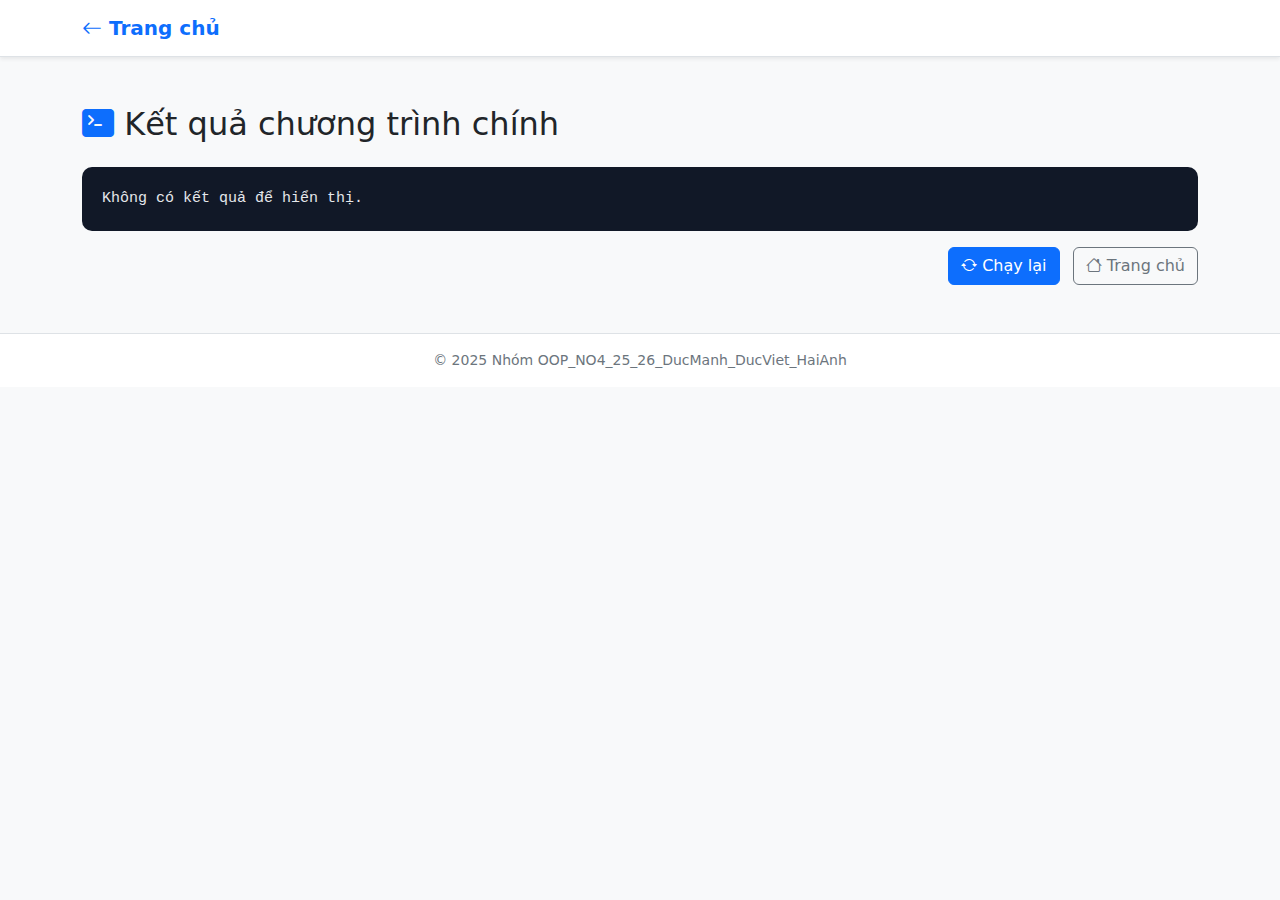
<file: midterm/src/main/resources/templates/result.html>
<!DOCTYPE html>
<html xmlns:th="http://www.thymeleaf.org" lang="vi">
  <head>
    <meta charset="utf-8" />
    <meta name="viewport" content="width=device-width, initial-scale=1" />
    <title>Kết quả chương trình chính</title>

    <link
      href="https://cdn.jsdelivr.net/npm/bootstrap@5.3.3/dist/css/bootstrap.min.css"
      rel="stylesheet"
    />
    <link
      href="https://cdn.jsdelivr.net/npm/bootstrap-icons@1.11.3/font/bootstrap-icons.css"
      rel="stylesheet"
    />

    <style>
      pre {
        background: #111827;
        color: #e5e7eb;
        padding: 20px;
        border-radius: 10px;
        font-family: "Courier New", monospace;
        white-space: pre-wrap;
        line-height: 1.6;
        font-size: 15px;
      }
    </style>
  </head>

  <body class="bg-light">
    <nav
      class="navbar navbar-expand-lg bg-white border-bottom sticky-top shadow-sm"
    >
      <div class="container">
        <a class="navbar-brand fw-bold text-primary" href="/">
          <i class="bi bi-arrow-left"></i> Trang chủ
        </a>
      </div>
    </nav>

    <div class="container my-5">
      <h2 class="mb-4 text-dark">
        <i class="bi bi-terminal-fill text-primary"></i> Kết quả chương trình
        chính
      </h2>

      <pre th:text="${output}">Không có kết quả để hiển thị.</pre>

      <div class="text-end mt-3">
        <a href="/run" class="btn btn-primary me-2">
          <i class="bi bi-arrow-repeat"></i> Chạy lại
        </a>
        <a href="/" class="btn btn-outline-secondary">
          <i class="bi bi-house"></i> Trang chủ
        </a>
      </div>
    </div>

    <footer class="bg-white border-top py-3 text-center text-secondary small">
      © 2025 Nhóm OOP_NO4_25_26_DucManh_DucViet_HaiAnh
    </footer>

    <script src="https://cdn.jsdelivr.net/npm/bootstrap@5.3.3/dist/js/bootstrap.bundle.min.js"></script>
  </body>
</html>
</file>
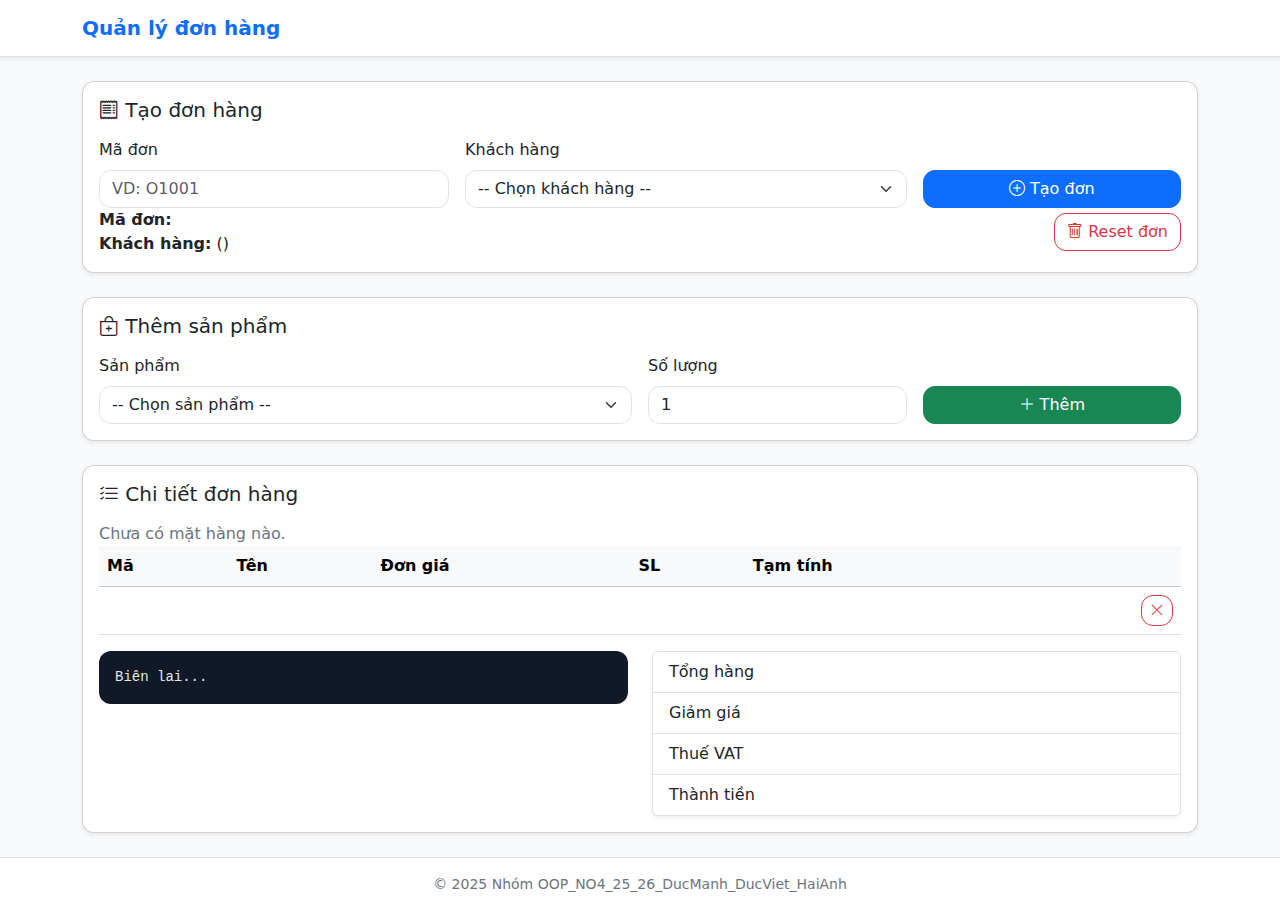
<file: midterm/src/main/resources/templates/shop.html>
<!DOCTYPE html>
<html xmlns:th="http://www.thymeleaf.org" lang="vi">
  <head>
    <meta charset="utf-8" />
    <meta name="viewport" content="width=device-width, initial-scale=1" />
    <title>Cửa hàng – Demo tương tác</title>

    <link
      href="https://cdn.jsdelivr.net/npm/bootstrap@5.3.3/dist/css/bootstrap.min.css"
      rel="stylesheet"
    />
    <link
      href="https://cdn.jsdelivr.net/npm/bootstrap-icons@1.11.3/font/bootstrap-icons.css"
      rel="stylesheet"
    />
    <style>
      .card,
      .btn,
      .form-control,
      .form-select {
        border-radius: 12px;
      }
      pre.receipt {
        background: #111827;
        color: #e5e7eb;
        padding: 16px;
        border-radius: 12px;
        white-space: pre-wrap;
      }
    </style>
  </head>
  <body class="bg-light">
    <nav class="navbar navbar-expand-lg bg-white border-bottom shadow-sm">
      <div class="container">
        <a class="navbar-brand fw-bold text-primary" href="/"
          >Quản lý đơn hàng</a
        >
      </div>
    </nav>

    <div class="container py-4">
      <!-- Khởi tạo đơn -->
      <div class="card shadow-sm mb-4">
        <div class="card-body">
          <h5 class="card-title mb-3">
            <i class="bi bi-receipt"></i> Tạo đơn hàng
          </h5>

          <div th:if="${order == null}">
            <form method="post" action="/shop/create-order" class="row g-3">
              <div class="col-md-4">
                <label class="form-label">Mã đơn</label>
                <input
                  name="orderId"
                  class="form-control"
                  placeholder="VD: O1001"
                  required
                />
              </div>
              <div class="col-md-5">
                <label class="form-label">Khách hàng</label>
                <select name="customerId" class="form-select" required>
                  <option value="" hidden>-- Chọn khách hàng --</option>
                  <option
                    th:each="c : ${customers}"
                    th:value="${c.id}"
                    th:text="${c.fullName + ' (' + c.id + ')'}"
                  ></option>
                </select>
              </div>
              <div class="col-md-3 d-flex align-items-end">
                <button class="btn btn-primary w-100">
                  <i class="bi bi-plus-circle"></i> Tạo đơn
                </button>
              </div>
            </form>
          </div>

          <div
            th:if="${order != null}"
            class="d-flex justify-content-between align-items-center"
          >
            <div>
              <div><b>Mã đơn:</b> <span th:text="${order.id}"></span></div>
              <div>
                <b>Khách hàng:</b>
                <span th:text="${order.customer.fullName}"></span> (<span
                  th:text="${order.customer.id}"
                ></span
                >)
              </div>
            </div>
            <form method="post" action="/shop/reset">
              <button class="btn btn-outline-danger">
                <i class="bi bi-trash"></i> Reset đơn
              </button>
            </form>
          </div>
        </div>
      </div>

      <!-- Thêm sản phẩm -->
      <div class="card shadow-sm mb-4" th:if="${order != null}">
        <div class="card-body">
          <h5 class="card-title mb-3">
            <i class="bi bi-bag-plus"></i> Thêm sản phẩm
          </h5>
          <form method="post" action="/shop/add-item" class="row g-3">
            <div class="col-md-6">
              <label class="form-label">Sản phẩm</label>
              <select name="productId" class="form-select" required>
                <option value="" hidden>-- Chọn sản phẩm --</option>
                <option
                  th:each="p : ${products}"
                  th:value="${p.id}"
                  th:text="${p.id + ' - ' + p.name + ' (' + #numbers.formatInteger(p.unitPrice, 0, 'POINT') + ' VND)'}"
                ></option>
              </select>
            </div>
            <div class="col-md-3">
              <label class="form-label">Số lượng</label>
              <input
                name="quantity"
                type="number"
                min="1"
                value="1"
                class="form-control"
                required
              />
            </div>
            <div class="col-md-3 d-flex align-items-end">
              <button class="btn btn-success w-100">
                <i class="bi bi-plus-lg"></i> Thêm
              </button>
            </div>
          </form>
        </div>
      </div>

      <!-- Bảng đơn hàng -->
      <div class="card shadow-sm" th:if="${order != null}">
        <div class="card-body">
          <h5 class="card-title mb-3">
            <i class="bi bi-list-check"></i> Chi tiết đơn hàng
          </h5>

          <div th:if="${#lists.isEmpty(order.items)}" class="text-secondary">
            Chưa có mặt hàng nào.
          </div>

          <div th:if="${!#lists.isEmpty(order.items)}" class="table-responsive">
            <table class="table align-middle">
              <thead class="table-light">
                <tr>
                  <th>Mã</th>
                  <th>Tên</th>
                  <th>Đơn giá</th>
                  <th>SL</th>
                  <th>Tạm tính</th>
                  <th></th>
                </tr>
              </thead>
              <tbody>
                <tr th:each="it : ${order.items}">
                  <td th:text="${it.product.id}"></td>
                  <td th:text="${it.product.name}"></td>
                  <td
                    th:text="${#numbers.formatInteger(it.product.unitPrice, 0, 'POINT') + ' VND'}"
                  ></td>
                  <td th:text="${it.quantity}"></td>
                  <td
                    th:text="${#numbers.formatInteger(it.subTotal, 0, 'POINT') + ' VND'}"
                  ></td>
                  <td class="text-end">
                    <form method="post" action="/shop/remove-item">
                      <input
                        type="hidden"
                        name="productId"
                        th:value="${it.product.id}"
                      />
                      <button class="btn btn-sm btn-outline-danger">
                        <i class="bi bi-x-lg"></i>
                      </button>
                    </form>
                  </td>
                </tr>
              </tbody>
            </table>
          </div>

          <!-- Tổng kết -->
          <div class="row">
            <div class="col-lg-6">
              <pre class="receipt" th:text="${order.summary()}">
Biên lai...</pre
              >
            </div>
            <div class="col-lg-6">
              <ul class="list-group shadow-sm">
                <li class="list-group-item d-flex justify-content-between">
                  <span>Tổng hàng</span>
                  <b
                    th:text="${#numbers.formatInteger(order.subTotal,0,'POINT') + ' VND'}"
                  ></b>
                </li>
                <li class="list-group-item d-flex justify-content-between">
                  <span>Giảm giá</span>
                  <b
                    th:text="${#numbers.formatInteger(order.discount,0,'POINT') + ' VND'}"
                  ></b>
                </li>
                <li class="list-group-item d-flex justify-content-between">
                  <span>Thuế VAT</span>
                  <b
                    th:text="${#numbers.formatInteger(order.tax,0,'POINT') + ' VND'}"
                  ></b>
                </li>
                <li class="list-group-item d-flex justify-content-between">
                  <span>Thành tiền</span>
                  <b
                    class="text-primary"
                    th:text="${#numbers.formatInteger(order.grandTotal,0,'POINT') + ' VND'}"
                  ></b>
                </li>
              </ul>
            </div>
          </div>
        </div>
      </div>
    </div>

    <footer class="bg-white border-top py-3 text-center text-secondary small">
      © 2025 Nhóm OOP_NO4_25_26_DucManh_DucViet_HaiAnh
    </footer>

    <script src="https://cdn.jsdelivr.net/npm/bootstrap@5.3.3/dist/js/bootstrap.bundle.min.js"></script>
  </body>
</html>
</file>
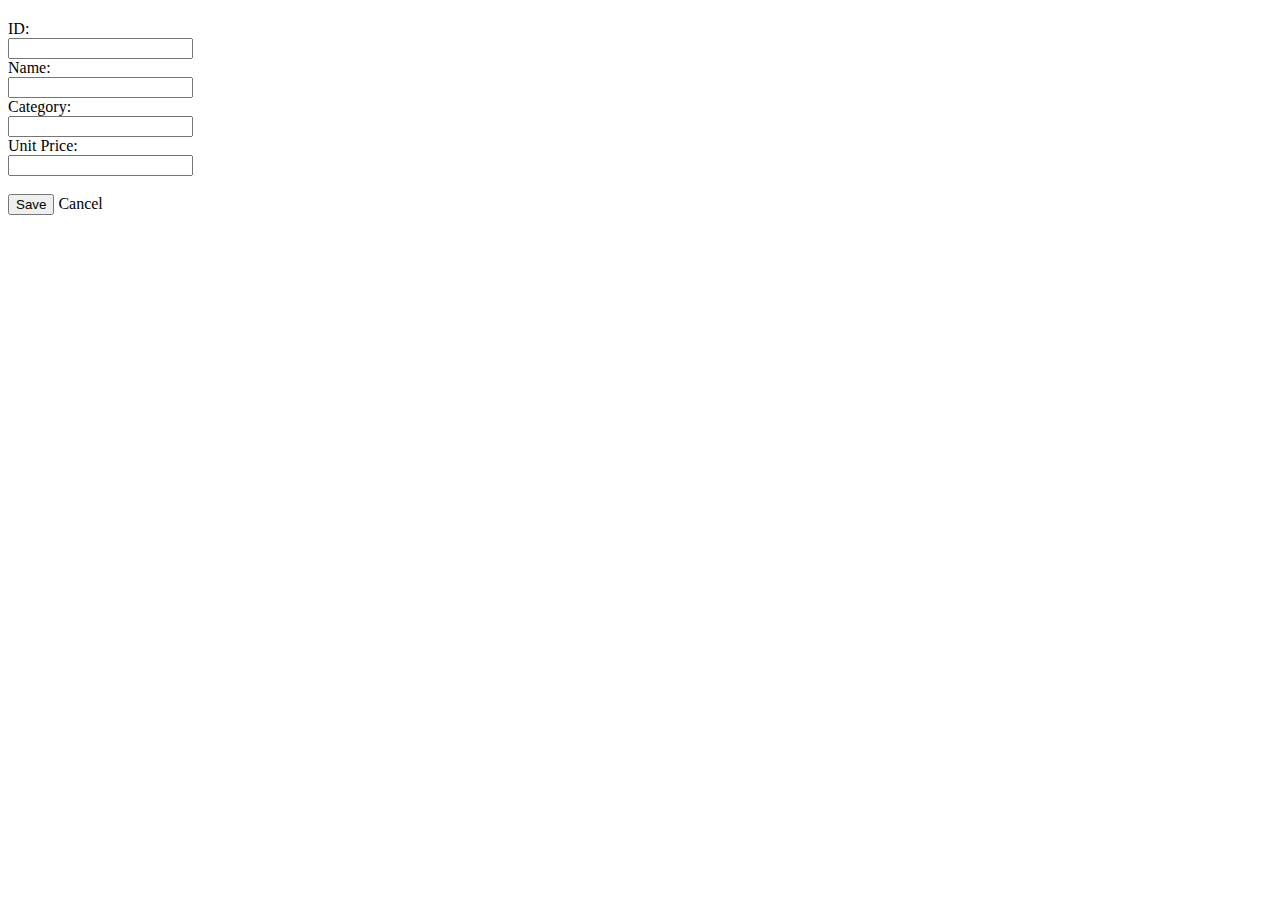
<file: project/src/main/resources/templates/form.html>
<!DOCTYPE html>
<html xmlns:th="http://www.thymeleaf.org">
<head><meta charset="UTF-8"><title th:text="${product.id} == '' ? 'Add Product' : 'Edit Product'">Form</title></head>
<body>
<h2 th:text="${product.id} == '' ? 'Add Product' : 'Edit Product'"></h2>

<form th:action="${product.id} == '' ? @{/products/create} : @{'/products/edit/' + ${product.id}}" method="post">
    <label>ID:</label><br>
    <input type="text" name="id" th:value="${product.id}" th:readonly="${product.id != ''}"/><br>

    <label>Name:</label><br>
    <input type="text" name="name" th:value="${product.name}"/><br>

    <label>Category:</label><br>
    <input type="text" name="category" th:value="${product.category}"/><br>

    <label>Unit Price:</label><br>
    <input type="number" name="unitPrice" th:value="${product.unitPrice}"/><br><br>

    <button type="submit">Save</button>
    <a th:href="@{/products}">Cancel</a>
</form>
</body>
</html>
</file>
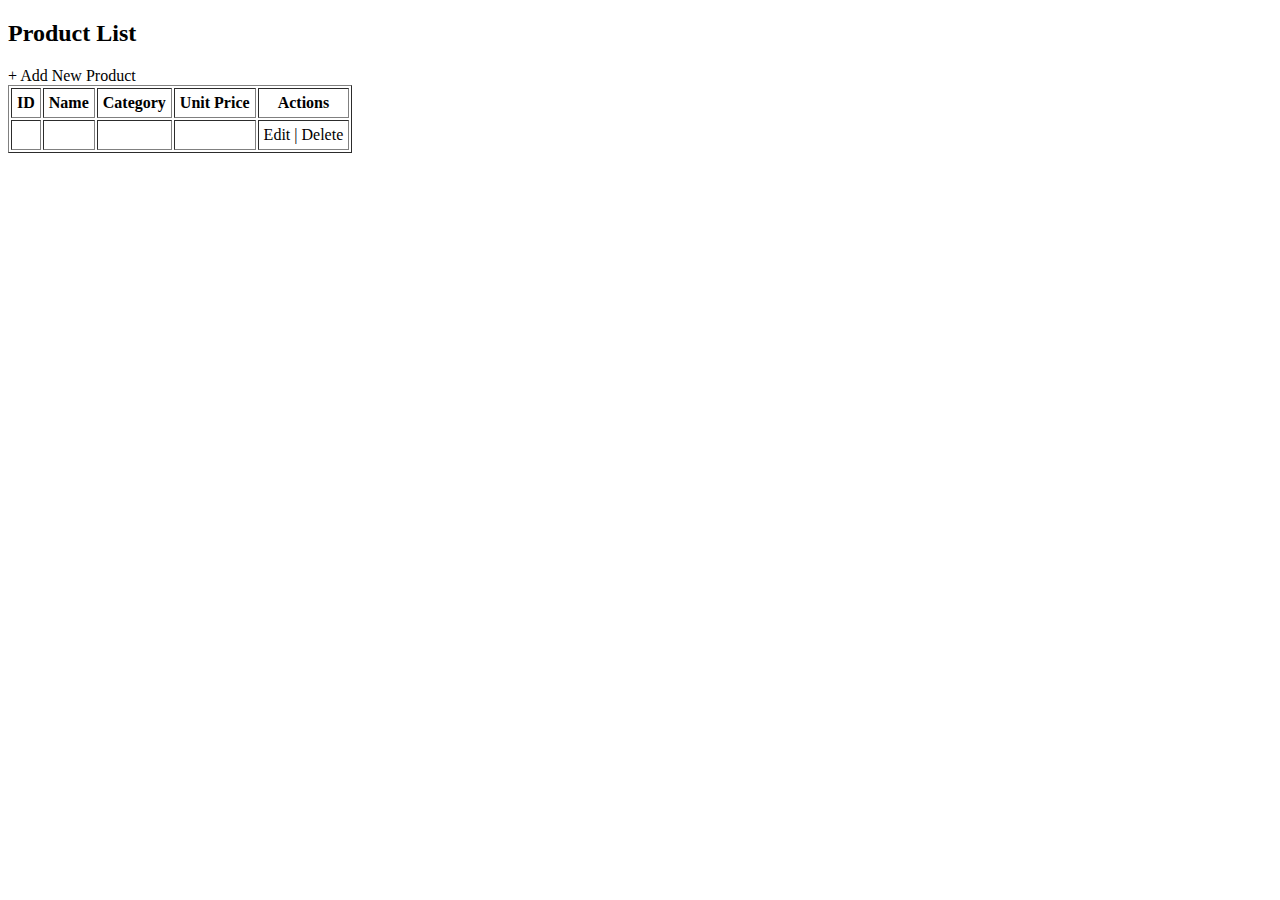
<file: project/src/main/resources/templates/list.html>
<!DOCTYPE html>
<html xmlns:th="http://www.thymeleaf.org">
<head><meta charset="UTF-8"><title>Product List</title></head>
<body>
<h2>Product List</h2>
<a th:href="@{/products/create}">+ Add New Product</a>
<table border="1" cellpadding="5">
    <tr>
        <th>ID</th><th>Name</th><th>Category</th><th>Unit Price</th><th>Actions</th>
    </tr>
    <tr th:each="p : ${products}">
        <td th:text="${p.id}"></td>
        <td th:text="${p.name}"></td>
        <td th:text="${p.category}"></td>
        <td th:text="${p.unitPrice} + ' ₫'"></td>
        <td>
            <a th:href="@{'/products/edit/' + ${p.id}}">Edit</a> |
            <a th:href="@{'/products/delete/' + ${p.id}}" onclick="return confirm('Delete this product?')">Delete</a>
        </td>
    </tr>
</table>
</body>
</html>
</file>
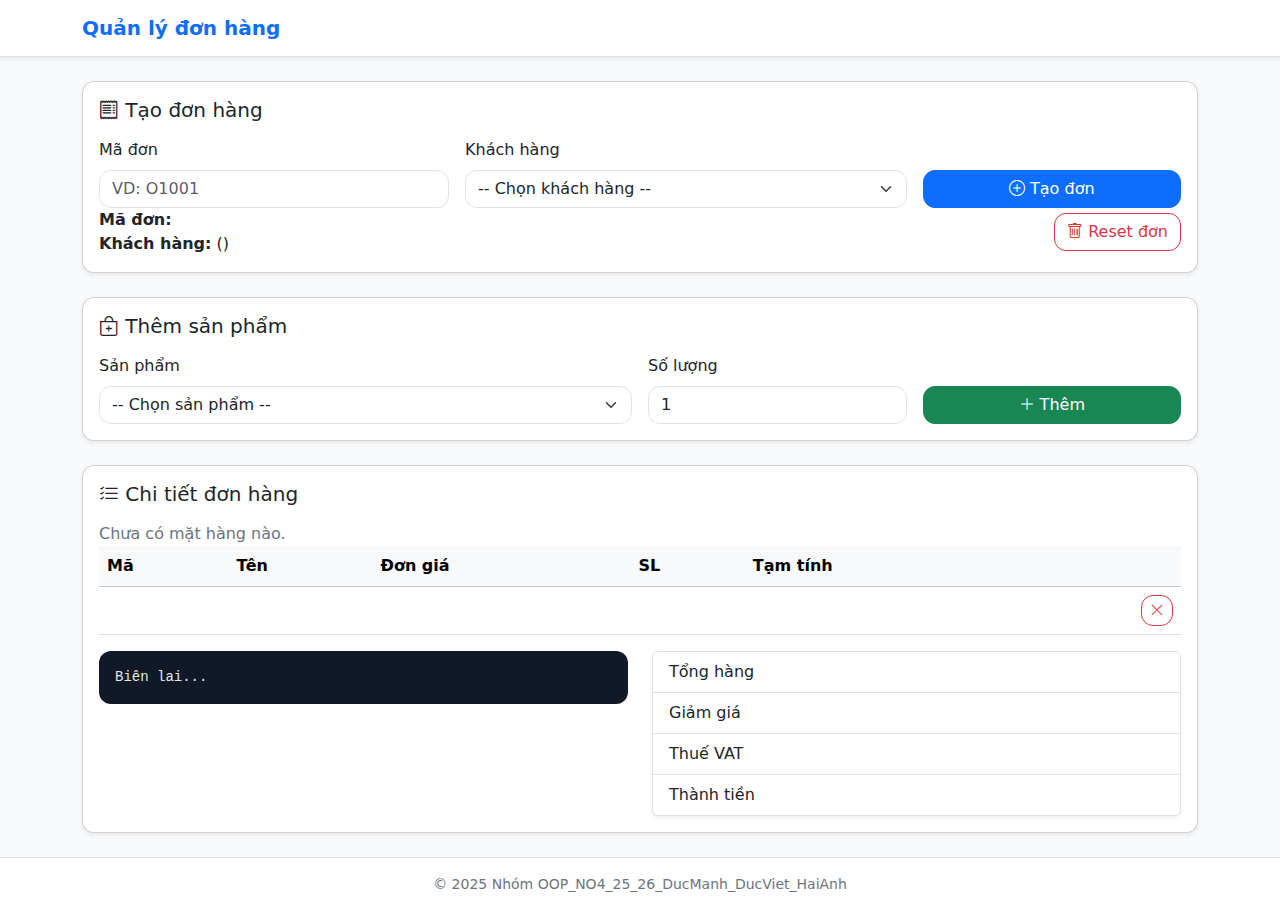
<file: project/src/main/resources/templates/shop.html>
<!DOCTYPE html>
<html xmlns:th="http://www.thymeleaf.org" lang="vi">
  <head>
    <meta charset="utf-8" />
    <meta name="viewport" content="width=device-width, initial-scale=1" />
    <title>Cửa hàng – Demo tương tác</title>

    <link
      href="https://cdn.jsdelivr.net/npm/bootstrap@5.3.3/dist/css/bootstrap.min.css"
      rel="stylesheet"
    />
    <link
      href="https://cdn.jsdelivr.net/npm/bootstrap-icons@1.11.3/font/bootstrap-icons.css"
      rel="stylesheet"
    />
    <style>
      .card,
      .btn,
      .form-control,
      .form-select {
        border-radius: 12px;
      }
      pre.receipt {
        background: #111827;
        color: #e5e7eb;
        padding: 16px;
        border-radius: 12px;
        white-space: pre-wrap;
      }
    </style>
  </head>
  <body class="bg-light">
    <nav class="navbar navbar-expand-lg bg-white border-bottom shadow-sm">
      <div class="container">
        <a class="navbar-brand fw-bold text-primary" href="/"
          >Quản lý đơn hàng</a
        >
      </div>
    </nav>

    <div class="container py-4">
      <div class="card shadow-sm mb-4">
        <div class="card-body">
          <h5 class="card-title mb-3">
            <i class="bi bi-receipt"></i> Tạo đơn hàng
          </h5>

          <div th:if="${order == null}">
            <form method="post" action="/shop/create-order" class="row g-3">
              <div class="col-md-4">
                <label class="form-label">Mã đơn</label>
                <input
                  name="orderId"
                  class="form-control"
                  placeholder="VD: O1001"
                  required
                />
              </div>
              <div class="col-md-5">
                <label class="form-label">Khách hàng</label>
                <select name="customerId" class="form-select" required>
                  <option value="" hidden>-- Chọn khách hàng --</option>
                  <option
                    th:each="c : ${customers}"
                    th:value="${c.id}"
                    th:text="${c.fullName + ' (' + c.id + ')'}"
                  ></option>
                </select>
              </div>
              <div class="col-md-3 d-flex align-items-end">
                <button class="btn btn-primary w-100">
                  <i class="bi bi-plus-circle"></i> Tạo đơn
                </button>
              </div>
            </form>
          </div>

          <div
            th:if="${order != null}"
            class="d-flex justify-content-between align-items-center"
          >
            <div>
              <div><b>Mã đơn:</b> <span th:text="${order.id}"></span></div>
              <div>
                <b>Khách hàng:</b>
                <span th:text="${order.customer.fullName}"></span> (<span
                  th:text="${order.customer.id}"
                ></span
                >)
              </div>
            </div>
            <form method="post" action="/shop/reset">
              <button class="btn btn-outline-danger">
                <i class="bi bi-trash"></i> Reset đơn
              </button>
            </form>
          </div>
        </div>
      </div>

      <div class="card shadow-sm mb-4" th:if="${order != null}">
        <div class="card-body">
          <h5 class="card-title mb-3">
            <i class="bi bi-bag-plus"></i> Thêm sản phẩm
          </h5>
          <form method="post" action="/shop/add-item" class="row g-3">
            <div class="col-md-6">
              <label class="form-label">Sản phẩm</label>
              <select name="productId" class="form-select" required>
                <option value="" hidden>-- Chọn sản phẩm --</option>
                <option
                  th:each="p : ${products}"
                  th:value="${p.id}"
                  th:text="${p.id + ' - ' + p.name + ' (' + #numbers.formatInteger(p.unitPrice, 0, 'POINT') + ' VND)'}"
                ></option>
              </select>
            </div>
            <div class="col-md-3">
              <label class="form-label">Số lượng</label>
              <input
                name="quantity"
                type="number"
                min="1"
                value="1"
                class="form-control"
                required
              />
            </div>
            <div class="col-md-3 d-flex align-items-end">
              <button class="btn btn-success w-100">
                <i class="bi bi-plus-lg"></i> Thêm
              </button>
            </div>
          </form>
        </div>
      </div>

      <div class="card shadow-sm" th:if="${order != null}">
        <div class="card-body">
          <h5 class="card-title mb-3">
            <i class="bi bi-list-check"></i> Chi tiết đơn hàng
          </h5>

          <div th:if="${#lists.isEmpty(order.items)}" class="text-secondary">
            Chưa có mặt hàng nào.
          </div>

          <div th:if="${!#lists.isEmpty(order.items)}" class="table-responsive">
            <table class="table align-middle">
              <thead class="table-light">
                <tr>
                  <th>Mã</th>
                  <th>Tên</th>
                  <th>Đơn giá</th>
                  <th>SL</th>
                  <th>Tạm tính</th>
                  <th></th>
                </tr>
              </thead>
              <tbody>
                <tr th:each="it : ${order.items}">
                  <td th:text="${it.product.id}"></td>
                  <td th:text="${it.product.name}"></td>
                  <td
                    th:text="${#numbers.formatInteger(it.product.unitPrice, 0, 'POINT') + ' VND'}"
                  ></td>
                  <td th:text="${it.quantity}"></td>
                  <td
                    th:text="${#numbers.formatInteger(it.subTotal, 0, 'POINT') + ' VND'}"
                  ></td>
                  <td class="text-end">
                    <form method="post" action="/shop/remove-item">
                      <input
                        type="hidden"
                        name="productId"
                        th:value="${it.product.id}"
                      />
                      <button class="btn btn-sm btn-outline-danger">
                        <i class="bi bi-x-lg"></i>
                      </button>
                    </form>
                  </td>
                </tr>
              </tbody>
            </table>
          </div>

          <div class="row">
            <div class="col-lg-6">
              <pre class="receipt" th:text="${order.summary()}">
Biên lai...</pre
              >
            </div>
            <div class="col-lg-6">
              <ul class="list-group shadow-sm">
                <li class="list-group-item d-flex justify-content-between">
                  <span>Tổng hàng</span>
                  <b
                    th:text="${#numbers.formatInteger(order.subTotal,0,'POINT') + ' VND'}"
                  ></b>
                </li>
                <li class="list-group-item d-flex justify-content-between">
                  <span>Giảm giá</span>
                  <b
                    th:text="${#numbers.formatInteger(order.discount,0,'POINT') + ' VND'}"
                  ></b>
                </li>
                <li class="list-group-item d-flex justify-content-between">
                  <span>Thuế VAT</span>
                  <b
                    th:text="${#numbers.formatInteger(order.tax,0,'POINT') + ' VND'}"
                  ></b>
                </li>
                <li class="list-group-item d-flex justify-content-between">
                  <span>Thành tiền</span>
                  <b
                    class="text-primary"
                    th:text="${#numbers.formatInteger(order.grandTotal,0,'POINT') + ' VND'}"
                  ></b>
                </li>
              </ul>
            </div>
          </div>
        </div>
      </div>
    </div>

    <footer class="bg-white border-top py-3 text-center text-secondary small">
      © 2025 Nhóm OOP_NO4_25_26_DucManh_DucViet_HaiAnh
    </footer>

    <script src="https://cdn.jsdelivr.net/npm/bootstrap@5.3.3/dist/js/bootstrap.bundle.min.js"></script>
  </body>
</html>
</file>
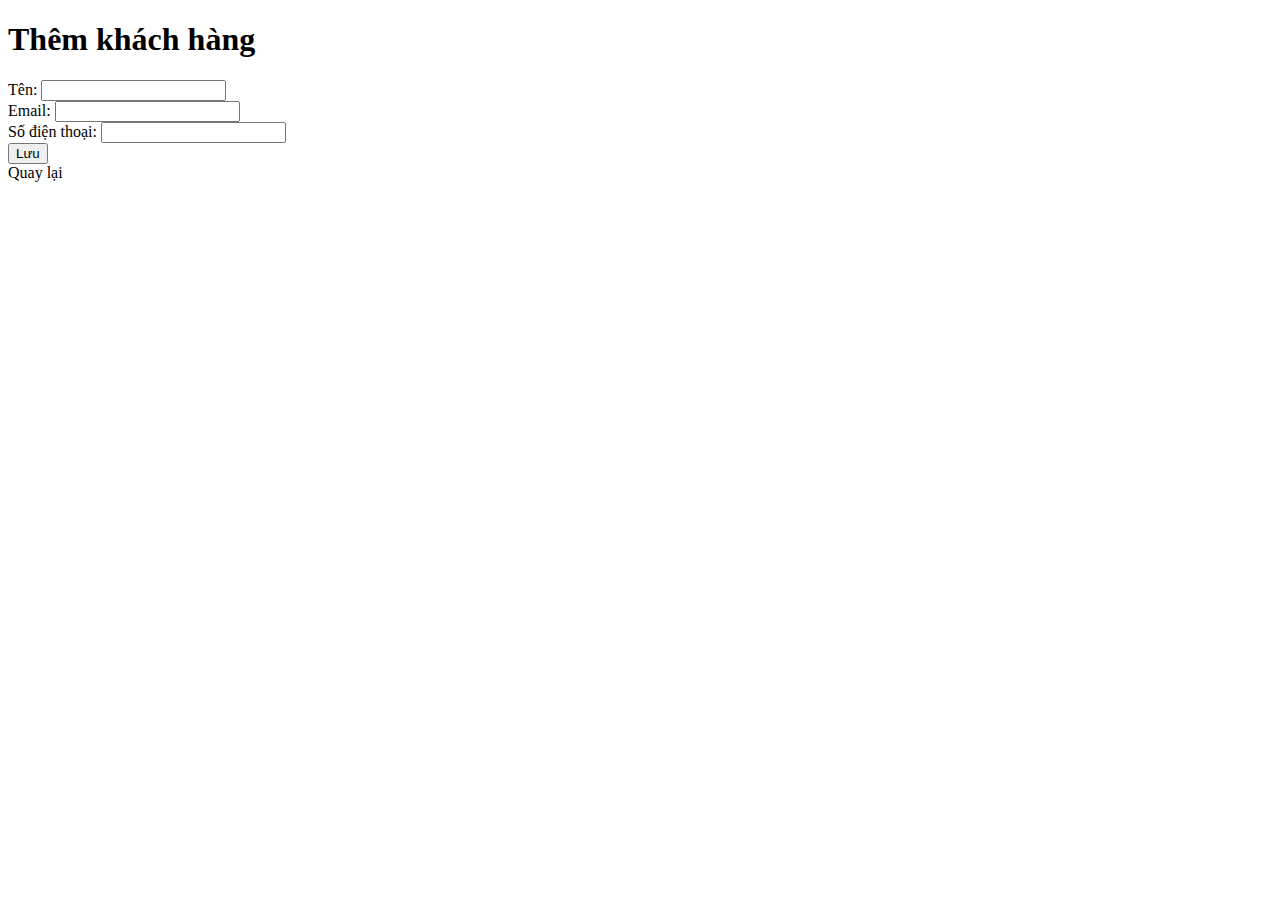
<file: midterm/src/main/resources/templates/customer/add.html>
<!DOCTYPE html>
<html xmlns:th="http://www.thymeleaf.org">
<head>
    <title>Thêm khách hàng</title>
</head>
<body>
<h1>Thêm khách hàng</h1>
<form th:action="@{/customers/add}" th:object="${customer}" method="post">
    Tên: <input type="text" th:field="*{name}" required/><br/>
    Email: <input type="email" th:field="*{email}" required/><br/>
    Số điện thoại: <input type="text" th:field="*{phone}" required/><br/>
    <button type="submit">Lưu</button>
</form>
<a th:href="@{/customers}">Quay lại</a>
</body>
</html>
</file>
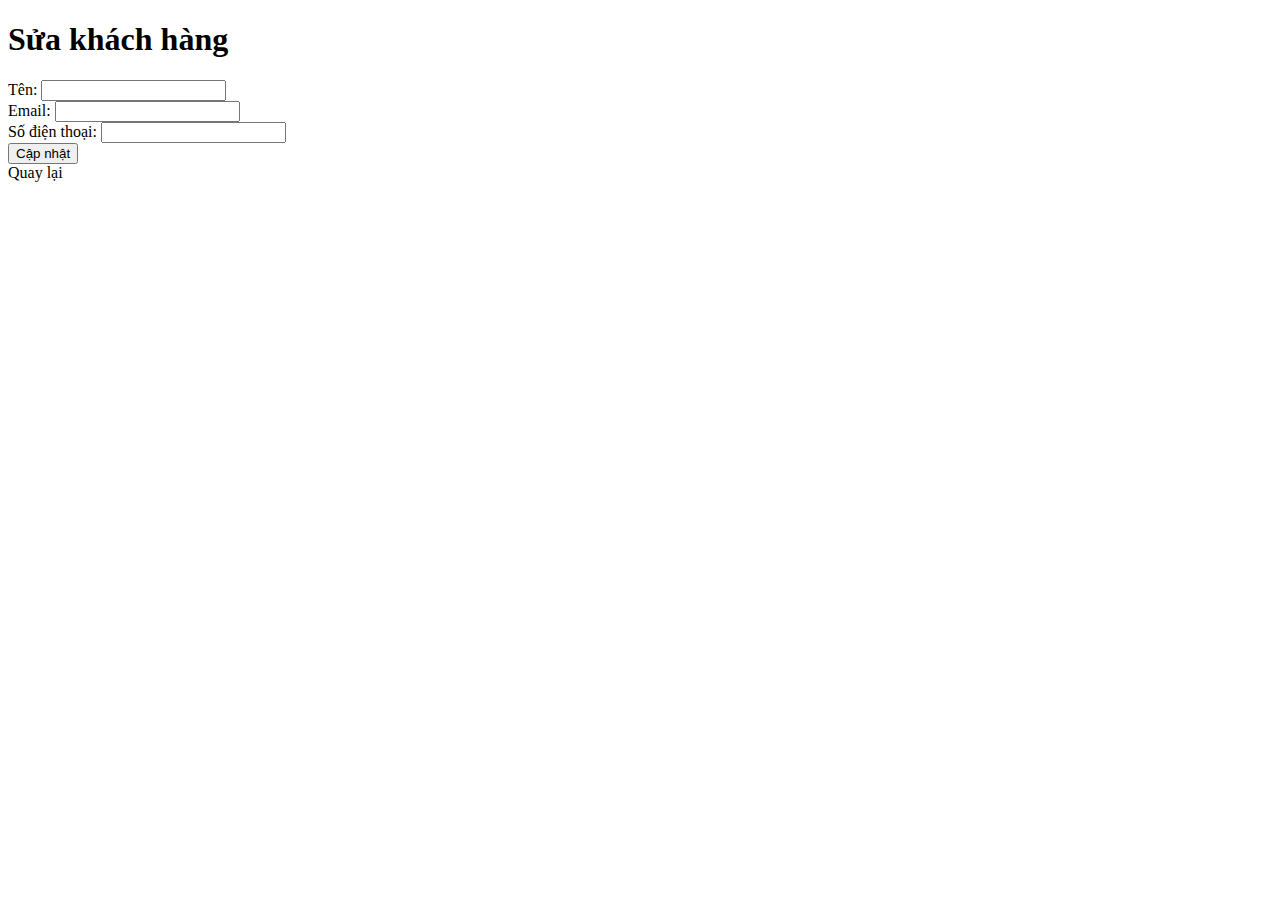
<file: midterm/src/main/resources/templates/customer/edit.html>
<!DOCTYPE html>
<html xmlns:th="http://www.thymeleaf.org">
<head>
    <title>Sửa khách hàng</title>
</head>
<body>
<h1>Sửa khách hàng</h1>
<form th:action="@{/customers/edit}" th:object="${customer}" method="post">
    <input type="hidden" th:field="*{id}"/>
    Tên: <input type="text" th:field="*{name}" required/><br/>
    Email: <input type="email" th:field="*{email}" required/><br/>
    Số điện thoại: <input type="text" th:field="*{phone}" required/><br/>
    <button type="submit">Cập nhật</button>
</form>
<a th:href="@{/customers}">Quay lại</a>
</body>
</html>
</file>
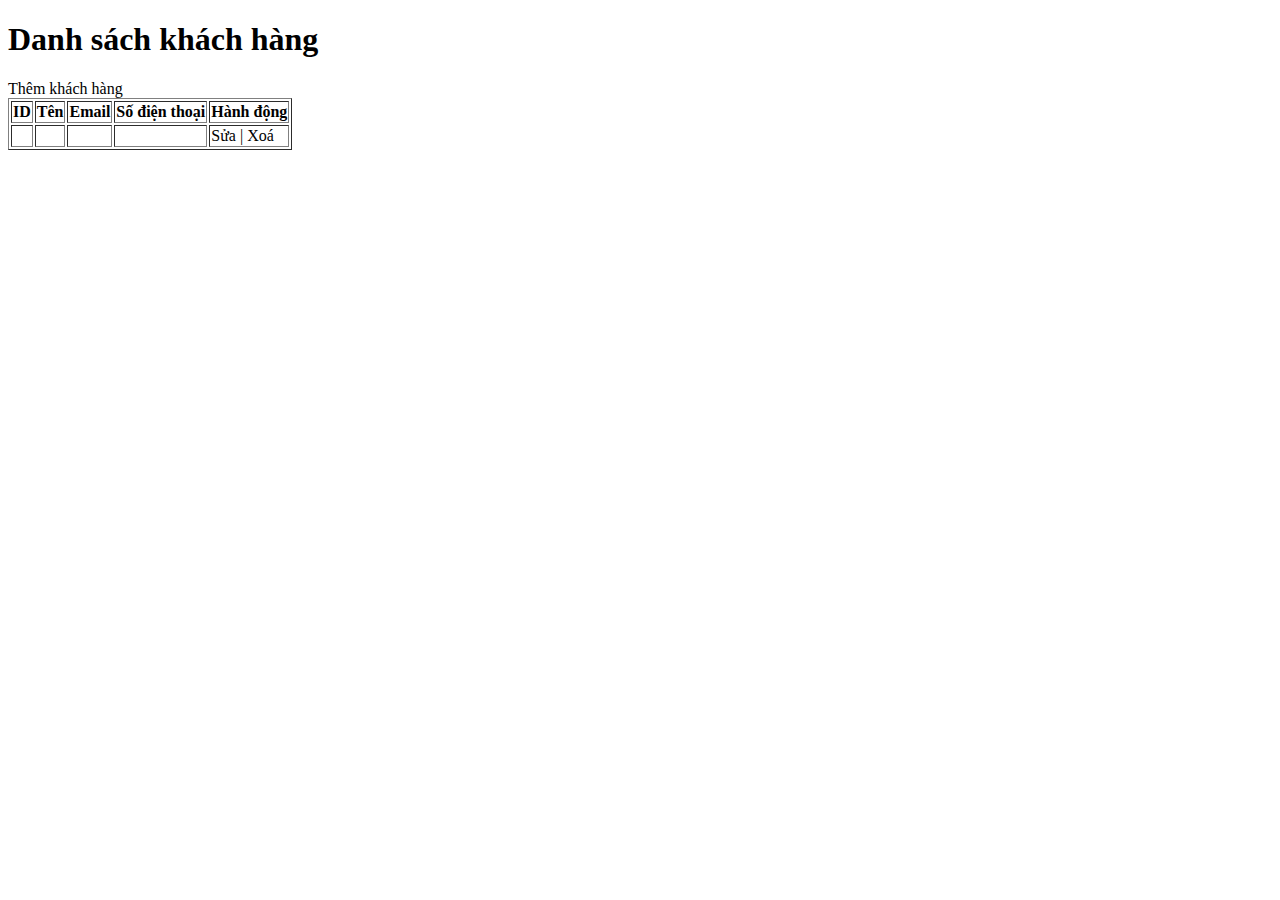
<file: midterm/src/main/resources/templates/customer/list.html>
<!DOCTYPE html>
<html xmlns:th="http://www.thymeleaf.org">
<head>
    <title>Danh sách khách hàng</title>
</head>
<body>
<h1>Danh sách khách hàng</h1>
<a th:href="@{/customers/add}">Thêm khách hàng</a>
<table border="1">
    <tr>
        <th>ID</th>
        <th>Tên</th>
        <th>Email</th>
        <th>Số điện thoại</th>
        <th>Hành động</th>
    </tr>
    <tr th:each="customer : ${customers}">
        <td th:text="${customer.id}"></td>
        <td th:text="${customer.name}"></td>
        <td th:text="${customer.email}"></td>
        <td th:text="${customer.phone}"></td>
        <td>
            <a th:href="@{'/customers/edit/' + ${customer.id}}">Sửa</a> |
            <a th:href="@{'/customers/delete/' + ${customer.id}}" onclick="return confirm('Xác nhận xoá?')">Xoá</a>
        </td>
    </tr>
</table>
</body>
</html>
</file>
